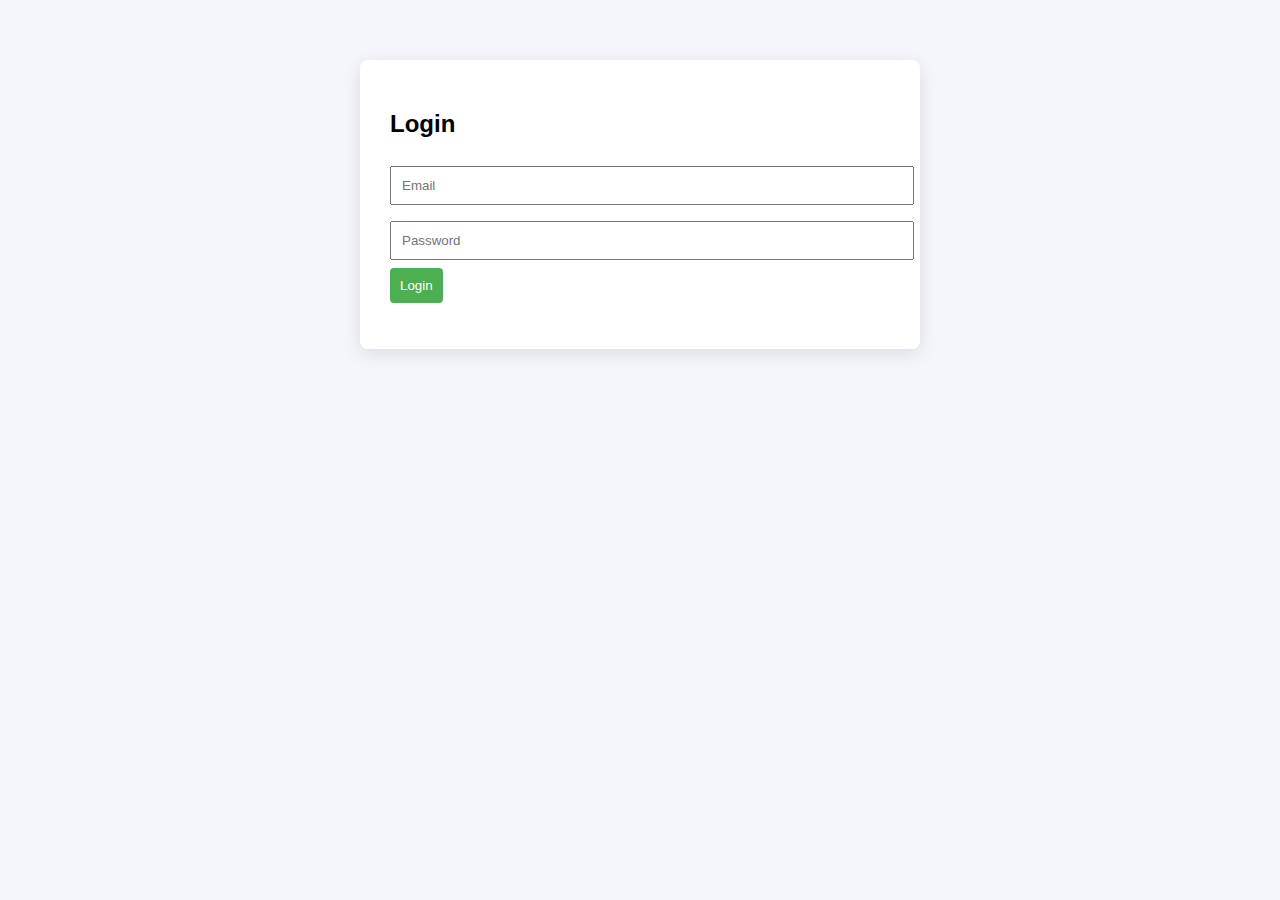
<file: frontend/index.html>
<!DOCTYPE html>
<html>
<head>
    <link rel="stylesheet" href="css/styles.css">
</head>
<body>
<div class="container">
    <h2>Login</h2>
    <input type="email" id="email" placeholder="Email">
    <input type="password" id="password" placeholder="Password">
    <button class="btn-primary" onclick="login()">Login</button>
    <p class="error" id="error"></p>
</div>

<script src="js/api.js"></script>
<script src="js/auth.js"></script>
</body>
</html>
</file>
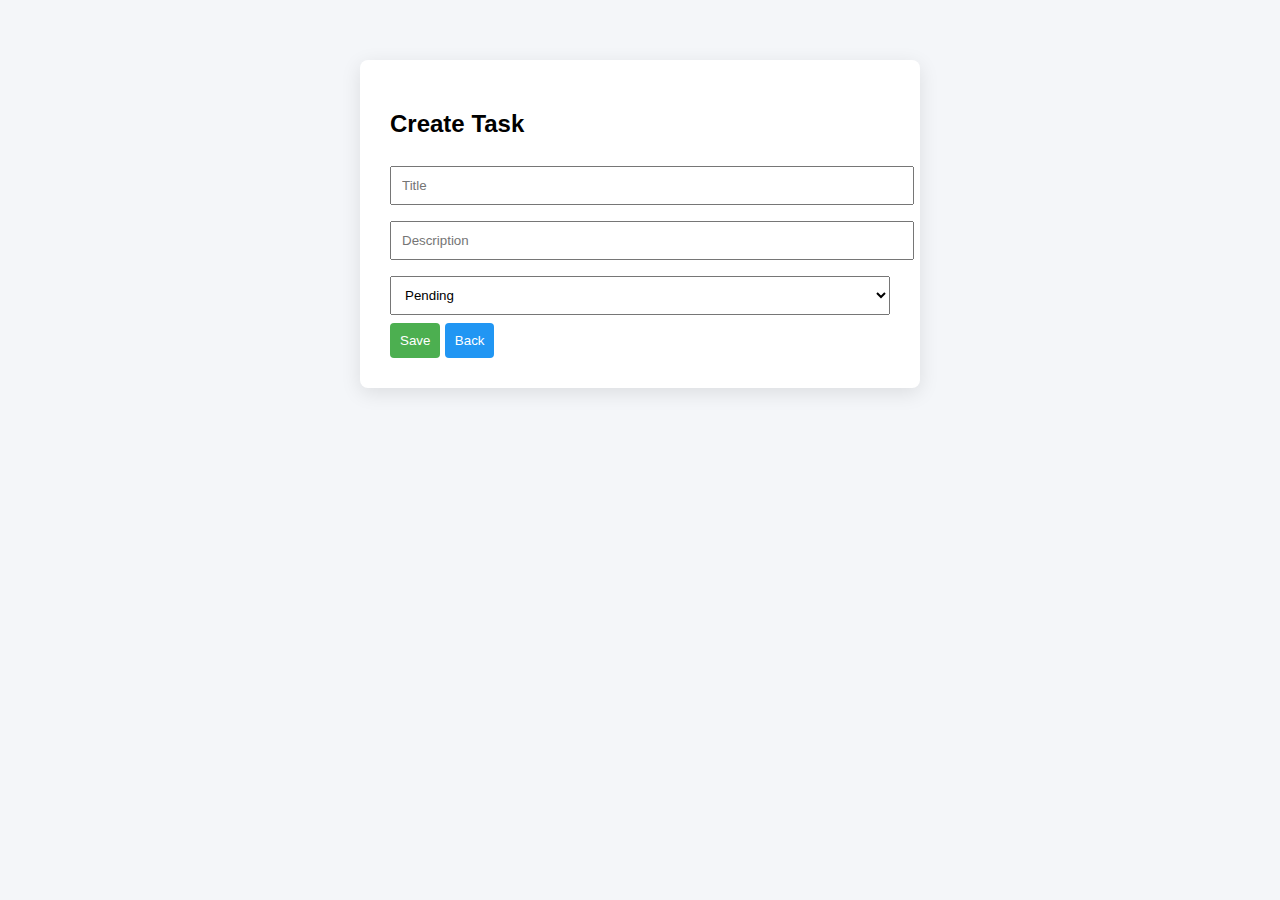
<file: frontend/create.html>
<!DOCTYPE html>
<html>
<head>
    <link rel="stylesheet" href="css/styles.css">
</head>
<body>
<div class="container">
    <h2>Create Task</h2>
    <input type="text" id="title" placeholder="Title">
    <input type="text" id="description" placeholder="Description">
    <select id="status">
        <option value="pending">Pending</option>
        <option value="completed">Completed</option>
    </select>
    <button class="btn-primary" onclick="createTask()">Save</button>
    <button class="btn-secondary" onclick="goBack()">Back</button>
</div>

<script src="js/api.js"></script>
<script src="js/create.js"></script>
</body>
</html>
</file>
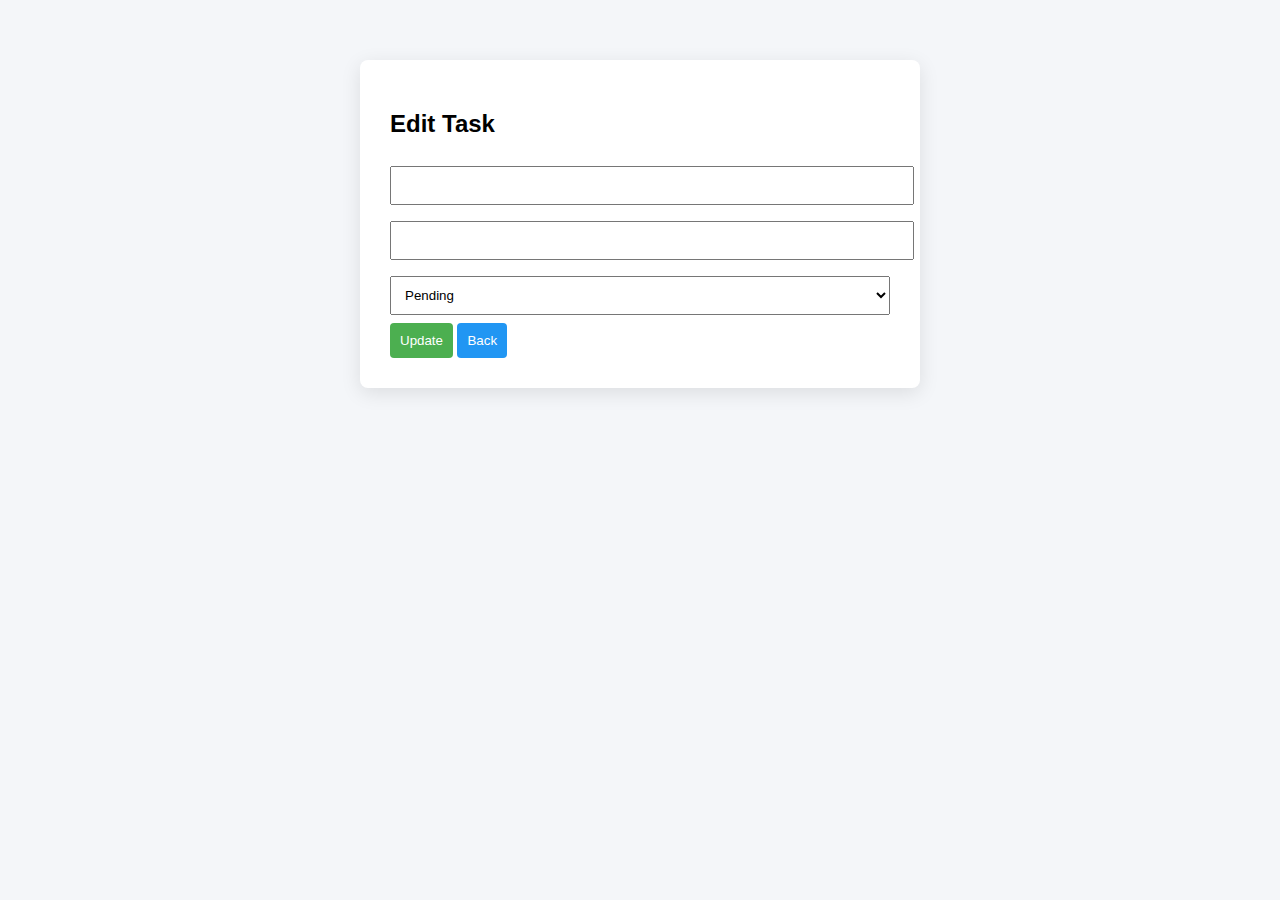
<file: frontend/edit.html>
<!DOCTYPE html>
<html>
<head>
    <link rel="stylesheet" href="css/styles.css">
</head>
<body>
<div class="container">
    <h2>Edit Task</h2>
    <input type="text" id="title">
    <input type="text" id="description">
    <select id="status">
        <option value="pending">Pending</option>
        <option value="completed">Completed</option>
    </select>
    <button class="btn-primary" onclick="updateTask()">Update</button>
    <button class="btn-secondary" onclick="goBack()">Back</button>
</div>

<script src="js/api.js"></script>
<script src="js/edit.js"></script>
</body>
</html>
</file>
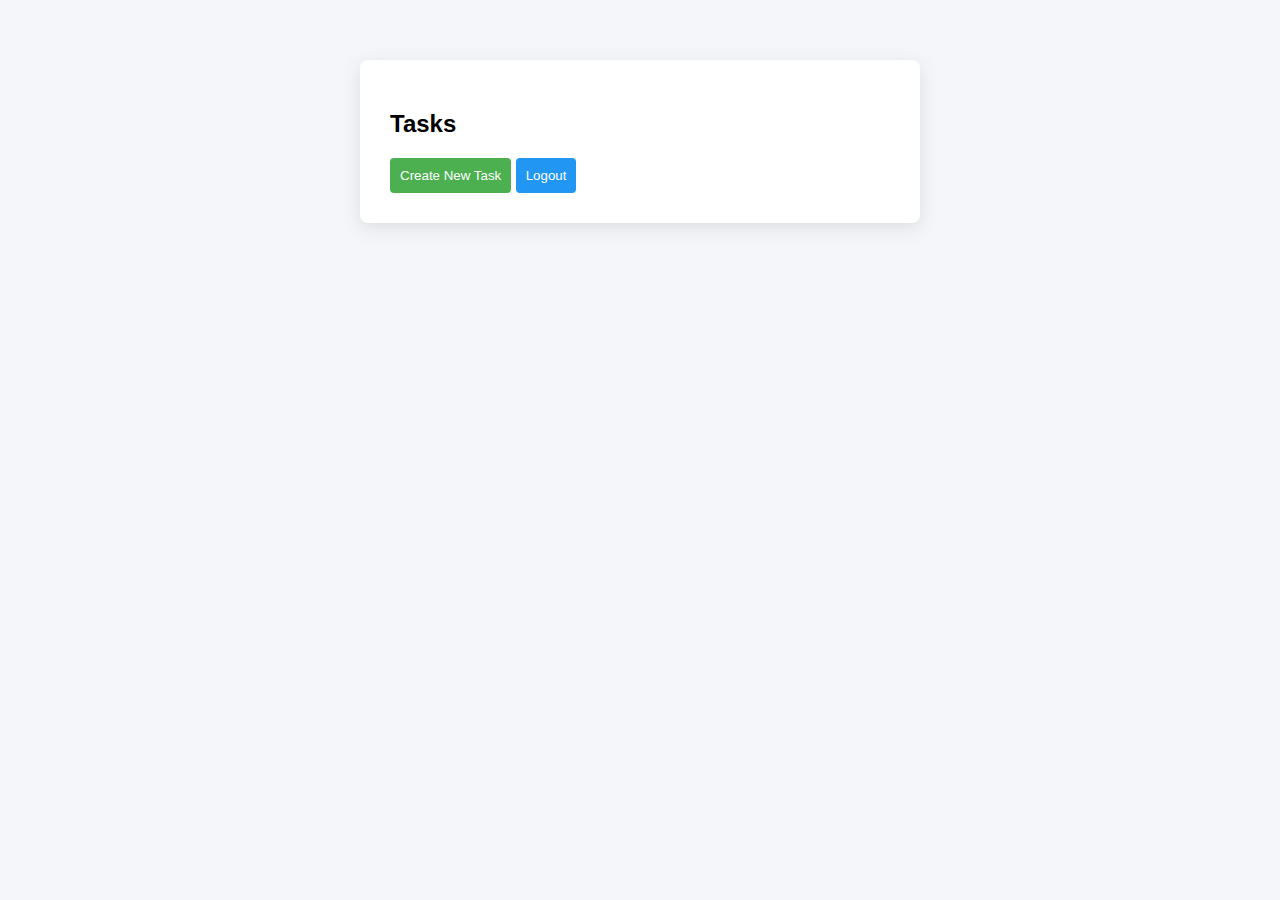
<file: frontend/tasks.html>
<!DOCTYPE html>
<html>
<head>
    <link rel="stylesheet" href="css/styles.css">
</head>
<body>
<div class="container">
    <h2>Tasks</h2>
    <button class="btn-primary" onclick="goToCreate()">Create New Task</button>
    <button class="btn-secondary" onclick="logout()">Logout</button>
    <div id="tasks"></div>
</div>

<script src="js/api.js"></script>
<script src="js/tasks.js"></script>
</body>
</html>
</file>
<file: frontend/css/styles.css>
body {
    font-family: Arial, sans-serif;
    background: #f4f6f9;
    margin: 0;
    padding: 0;
}

.container {
    width: 500px;
    margin: 60px auto;
    background: white;
    padding: 30px;
    border-radius: 8px;
    box-shadow: 0 5px 20px rgba(0,0,0,0.1);
}

h2 {
    margin-bottom: 20px;
}

input, select {
    width: 100%;
    padding: 10px;
    margin: 8px 0;
}

button {
    padding: 10px;
    border: none;
    cursor: pointer;
    border-radius: 4px;
}

.btn-primary {
    background: #4CAF50;
    color: white;
}

.btn-danger {
    background: #f44336;
    color: white;
}

.btn-secondary {
    background: #2196F3;
    color: white;
}

.task {
    border: 1px solid #ddd;
    padding: 10px;
    margin-top: 10px;
    border-radius: 5px;
}

.error {
    color: red;
}
</file>
